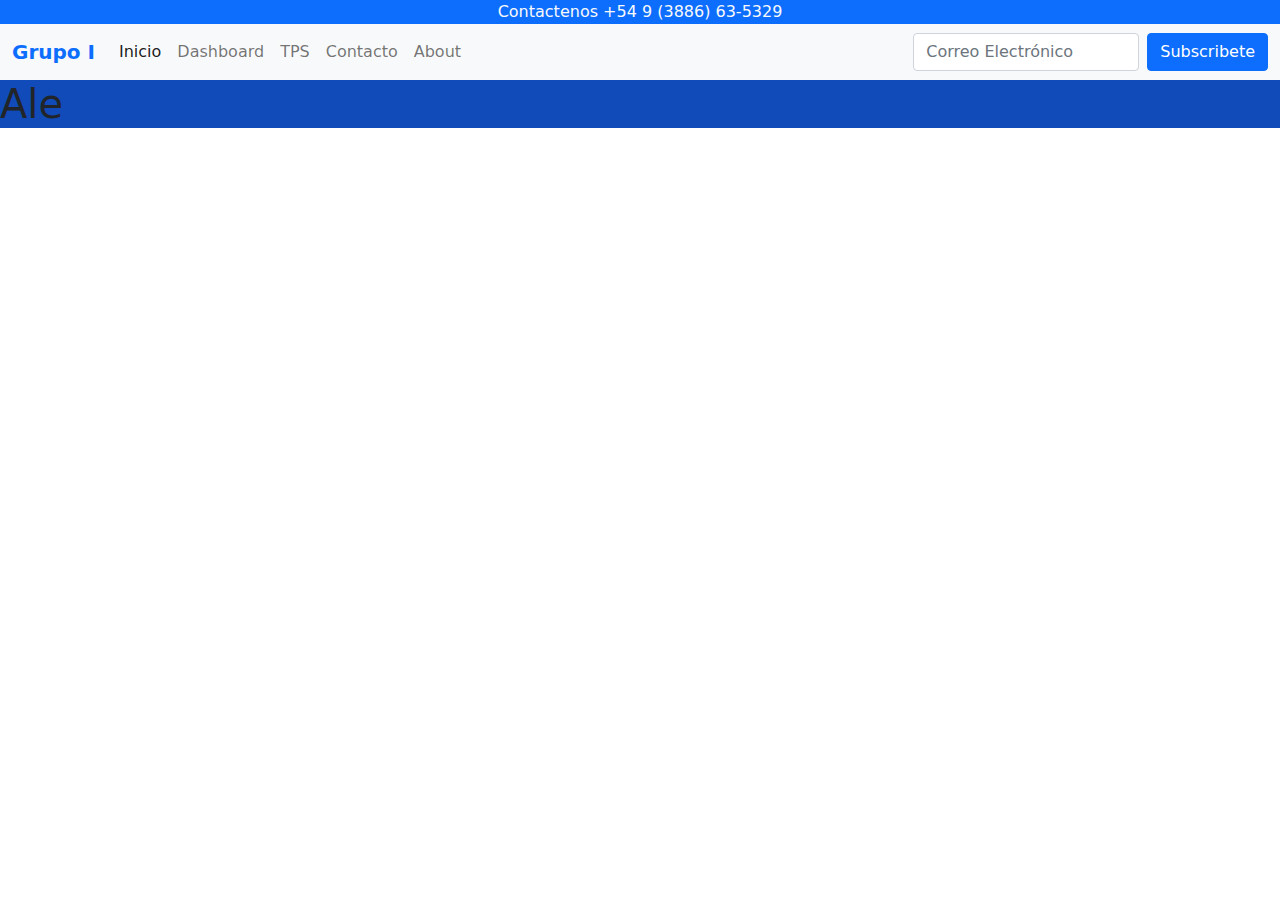
<file: barbijo/static/prueba.html>
<!DOCTYPE html>
<html lang="en">
<head>
    <meta charset="UTF-8">
    <meta http-equiv="X-UA-Compatible" content="IE=edge">
    <meta name="viewport" content="width=device-width, initial-scale=1.0">
    <title>Grupo I</title>
    <!-- Bootstrap CSS -->
    <link href="css/bootstrap.min.css" rel="stylesheet" >
    <link href="css/estilo.css"        rel="stylesheet" >
    <!--Instituto de Educación Superior N°7 Populorum Progressio - In. Te. La.-->
</head>
<body>
    <header class="container-fluid bg-primary d-flex justify-content-center">
      <p class="text-light mb-0 fs-6"> Contactenos +54 9 (3886) 63-5329</p>
    </header>
    <nav class="navbar navbar-expand-lg navbar-light bg-light" id="menu">
      <div class="container-fluid">
        <a class="navbar-brand" href="#">
          <span class="text-primary fs-5 fw-bold">Grupo I</span>
        </a>
        <button class="navbar-toggler" type="button" data-bs-toggle="collapse" data-bs-target="#navbarSupportedContent" aria-controls="navbarSupportedContent" aria-expanded="false" aria-label="Toggle navigation">
          <span class="navbar-toggler-icon"></span>
        </button>
        <div class="collapse navbar-collapse" id="navbarSupportedContent">
          <ul class="navbar-nav me-auto mb-2 mb-lg-0">
            <li class="nav-item">
              <a class="nav-link active" aria-current="page" href="#">Inicio</a>
            </li>
            <li class="nav-item">
              <a class="nav-link" href="#">Dashboard</a>
            </li>
            <li class="nav-item">
              <a class="nav-link" href="{% url 'ale' %}">TPS</a>
            </li>
            <li class="nav-item">
              <a class="nav-link" href="#">Contacto</a>
            </li>
            <li class="nav-item">
              <a class="nav-link" href="#">About</a>
            </li>

          </ul>
          <form class="d-flex">
            <input class="form-control me-2" type="email" placeholder="Correo Electrónico" aria-label="email">
            <button class="btn btn-primary btn-primary-outline-success" type="button">Subscribete</button>
          </form>
        </div>
      </div>
    </nav>   

    </div>
    <div id="ale">
      <h1>Ale</h1>
    </div>
    <script src="js/bootstrap.min.js"></script>

</body>
</html>
</file>
<file: barbijo/static/css/estilo.css>
#ale {
  background: #104bb9;
}
</file>
